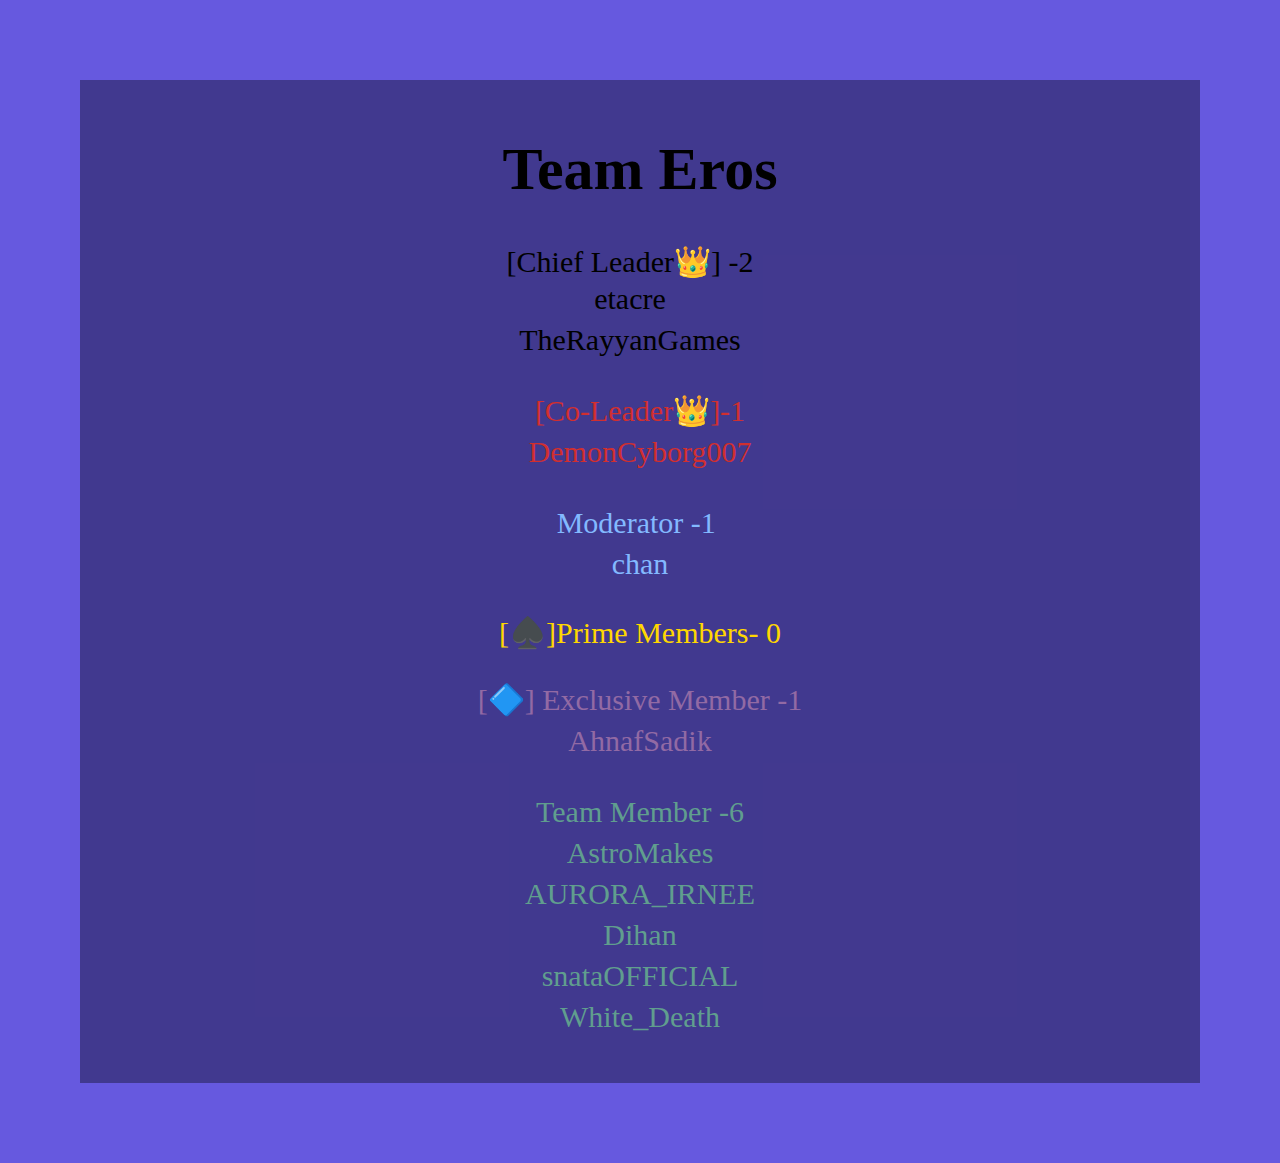
<file: Members/index.html>
<!DOCTYPE html>
<html lang="en">
<head>
   <link href="style.css" rel="stylesheet" type="text/css">
   <meta charset="UTF-8">
   <meta http-equiv="X-UA-Compatible" content="IE=edge">
   <meta name="viewport" content="width=device-width, initial-scale=1.0">
   <title>Team Eros</title>
</head>
<body>
   <div class="members">
      <h1>Team Eros</h1>
      
      <p class="chief">[Chief Leader👑] -2<br>
            etacreㅤㅤㅤㅤ<br>
            ㅤTheRayyanGames
      </p>
      <p class="co">[Co-Leader👑]-1ㅤㅤ<br>ㅤDemonCyborg007</p>
      <p class="mod">Moderator -1 ㅤㅤㅤㅤ<br>ㅤchanㅤㅤㅤㅤㅤㅤ</p>
      <p class="prime">[♠️]Prime Members- 0 </p>
      <p class="ex">ㅤ[🔷] Exclusive Member -1<br> ㅤAhnafSadikㅤㅤㅤ</p>
      <p class="mem">Team Member -6ㅤㅤㅤ <br>ㅤAstroMakes<br>ㅤㅤAURORA_IRNEE<br>ㅤㅤDihanㅤㅤㅤㅤㅤ<br>ㅤsnataOFFICIAL<br>ㅤWhite_Death</p>
      </div>

</body>
</html>
</file>
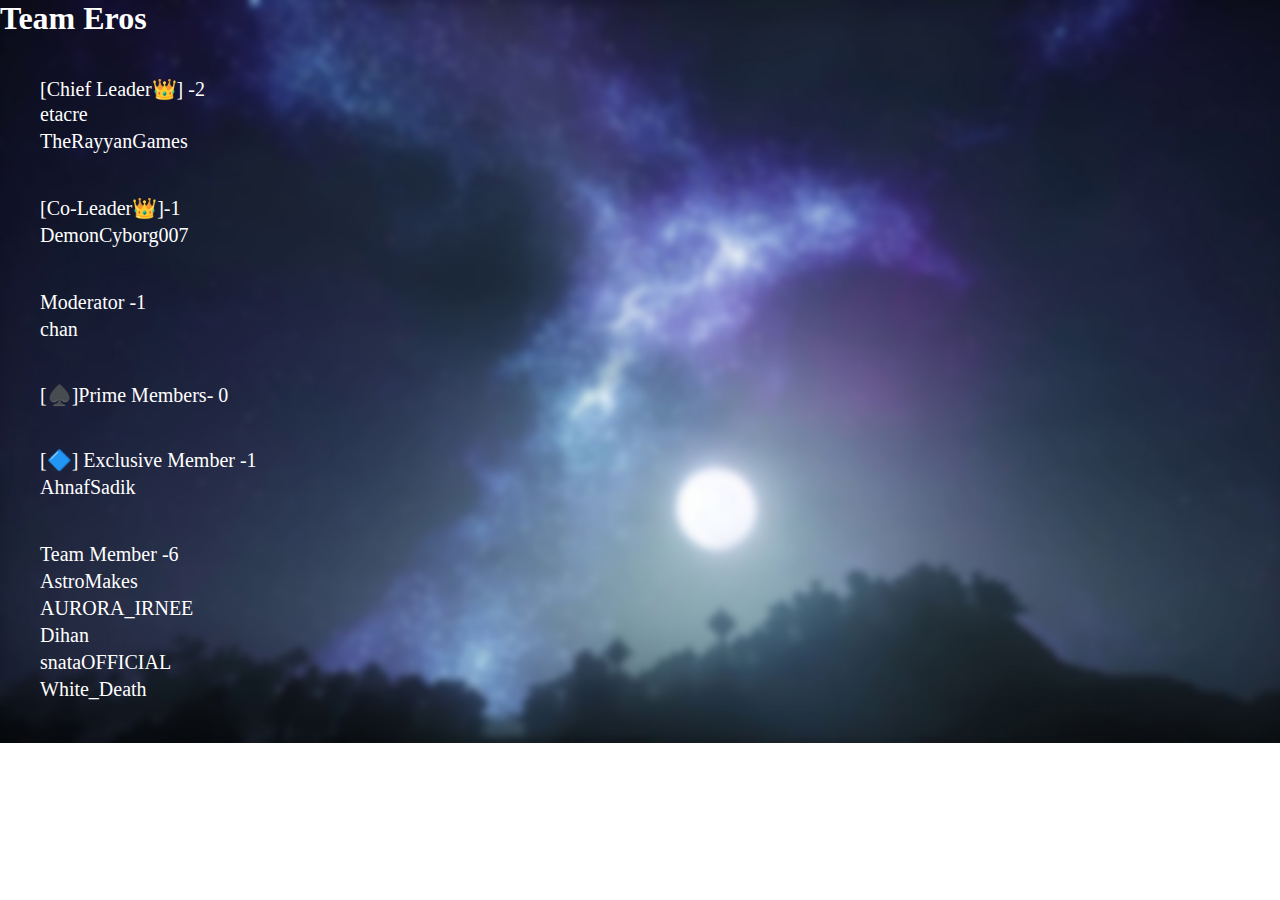
<file: Members.html>
<!DOCTYPE html>
<html lang="en">
<head>
   <link href="style.css" rel="stylesheet" type="text/css">
   <meta charset="UTF-8">
   <meta http-equiv="X-UA-Compatible" content="IE=edge">
   <meta name="viewport" content="width=device-width, initial-scale=1.0">
   <title>Team Eros</title>
</head>
<body>
   <div class="members">
      <h1>Team Eros</h1>
      
      <p class="chief">[Chief Leader👑] -2<br>
            etacreㅤㅤㅤㅤ<br>
            ㅤTheRayyanGames
      </p>
      <p class="co">[Co-Leader👑]-1ㅤㅤ<br>ㅤDemonCyborg007</p>
      <p class="mod">Moderator -1 ㅤㅤㅤㅤ<br>ㅤchanㅤㅤㅤㅤㅤㅤ</p>
      <p class="prime">[♠️]Prime Members- 0 </p>
      <p class="ex">ㅤ[🔷] Exclusive Member -1<br> ㅤAhnafSadikㅤㅤㅤ</p>
      <p class="mem">Team Member -6ㅤㅤㅤ <br>ㅤAstroMakes<br>ㅤㅤAURORA_IRNEE<br>ㅤㅤDihanㅤㅤㅤㅤㅤ<br>ㅤsnataOFFICIAL<br>ㅤWhite_Death</p>
      </div>

</body>
</html>
</file>
<file: Members/style.css>
html , body{
   margin: 20px;
   padding: 20px;
}
body{
   background-color: rgb(102, 89, 223);
}
.members{
  padding: 15px 15px 15px 15px;
  font-size: 30px;
  text-align: center;
  background-color: rgba(0, 0, 0, 0.356);
}
p.chief{
   padding-right: 20px;
}
p.co{
   color: rgb(209, 47, 47);
}
p.mod{
   color: rgb(131, 185, 255);
}
p.prime{
   color: gold;
}
p.ex{
   color: #926aa4;
}
p.mem{
   color: #609e8e;
}
li{
   text-decoration: none;
}
</file>
<file: style.css>
*{
   margin: 0;
   padding: 0;
}
body{
   background-image: url(Images/background.jpg);
   background-position: auto;
   background-size: cover;
   background-repeat: no-repeat;
   border: black;
} 

marquee.slide-left{
   direction: left;
   width: 100%;
   margin: 0 auto;
}

h1{
   color: white;
}
/* Start Of Navigation Bar*/
header{
   width: 100%;
   height: 100vh;
   background: #ffffff;
   color: rgb(145, 108, 248);
   padding: 0 8.5%;
   position: relative;
   text-decoration: none;
} 
nav{
   display: flex;
   width: 100%;
   align-items: center;
   flex-wrap: wrap;
   padding: 30px 0 10px;
   font-family: 'Quicksand';
   text-decoration: none;
}
.logo{
   margin-left: 40px;
   margin-bottom: 10px;
   margin-top: 5px;
   color: rgb(208, 194, 247);
   text-decoration: none;
   width: 120px;
   cursor: pointer; 
}
.logo:hover{
   text-decoration: none;
   color: rgb(215, 205, 245);
}
nav ul{
   flex: 1;
   text-align: right;
   padding-right: 40px;
   text-decoration: none;
}
nav ul li{
   display: inline-block;
   list-style: none;
   margin: 10px 30px;
   text-decoration: none;
}
nav ul li a{
   color: rgb(188, 138, 245);
   text-decoration: none;
   letter-spacing: 1px;
   font-size: 17px;
   text-decoration: none;
}
nav ul li a:hover{
   color: #8a8a87;
}
/** End of Navigation Bar **/
h1.team{
   font-family: none;
   mask-image: url(Images/images.jpg);
   mask-size: 70%;
   mask-repeat: no-repeat;
   margin-top: 100px;
   text-align: center;
   font-size: 80px;
   color: white;
}
p.who{
   margin: 40px 40px 40px 40px;
   font-size: 30px;
   color: rgb(221, 220, 220);
}
p{
   margin: 40px 40px 40px 40px;  
   font-size: 20px;
   color: white;
}
/* Footer */
.footer-clean {
   padding:50px 0;
   background-color:rgb(88, 88, 88);
   color:#ffffff;
 }
 
 .footer-clean h3 {
   margin-top:0;
   margin-bottom:12px;
   font-weight:bold;
   font-size:16px;
 }
 
 .footer-clean ul {
   padding:0;
   list-style:none;
   line-height:1.6;
   font-size:14px;
   margin-bottom:0;
 }
 
 .footer-clean ul a {
   color:inherit;
   text-decoration:none;
   opacity:0.8;
 }
 
 .footer-clean ul a:hover {
   opacity:1;
 }
 
 .footer-clean .item.social {
   text-align:right;
 }
 
 @media (max-width:767px) {
   .footer-clean .item {
     text-align:center;
     padding-bottom:20px;
   }
 }
 
 @media (max-width: 768px) {
   .footer-clean .item.social {
     text-align:center;
   }
 }
 
 .footer-clean .item.social > a {
   font-size:24px;
   width:40px;
   height:40px;
   line-height:40px;
   display:inline-block;
   text-align:center;
   border-radius:50%;
   border:1px solid rgb(255, 255, 255);
   margin-left:10px;
   margin-top:22px;
   color:inherit;
   opacity:0.75;
 }
 
 .footer-clean .item.social > a:hover {
   opacity:0.9;
 }
 
 @media (max-width:991px) {
   .footer-clean .item.social > a {
     margin-top:40px;
   }
 }
 
 @media (max-width:767px) {
   .footer-clean .item.social > a {
     margin-top:10px;
   }
 }
 
 .footer-clean .copyright {
   margin-top:14px;
   margin-bottom:0;
   font-size:13px;
   opacity:0.6;
 }
/*Footer END */
span.eros{
  color: rgb(0, 0, 0);
  background: url(Images/download.png) no-repeat;
  -webkit-mask-image: url(Images/download.png);
  mask-image: url(Images/download.png);
  -webkit-background-clip: text;
  -webkit-text-fill-color: transparent;
}
</file>
